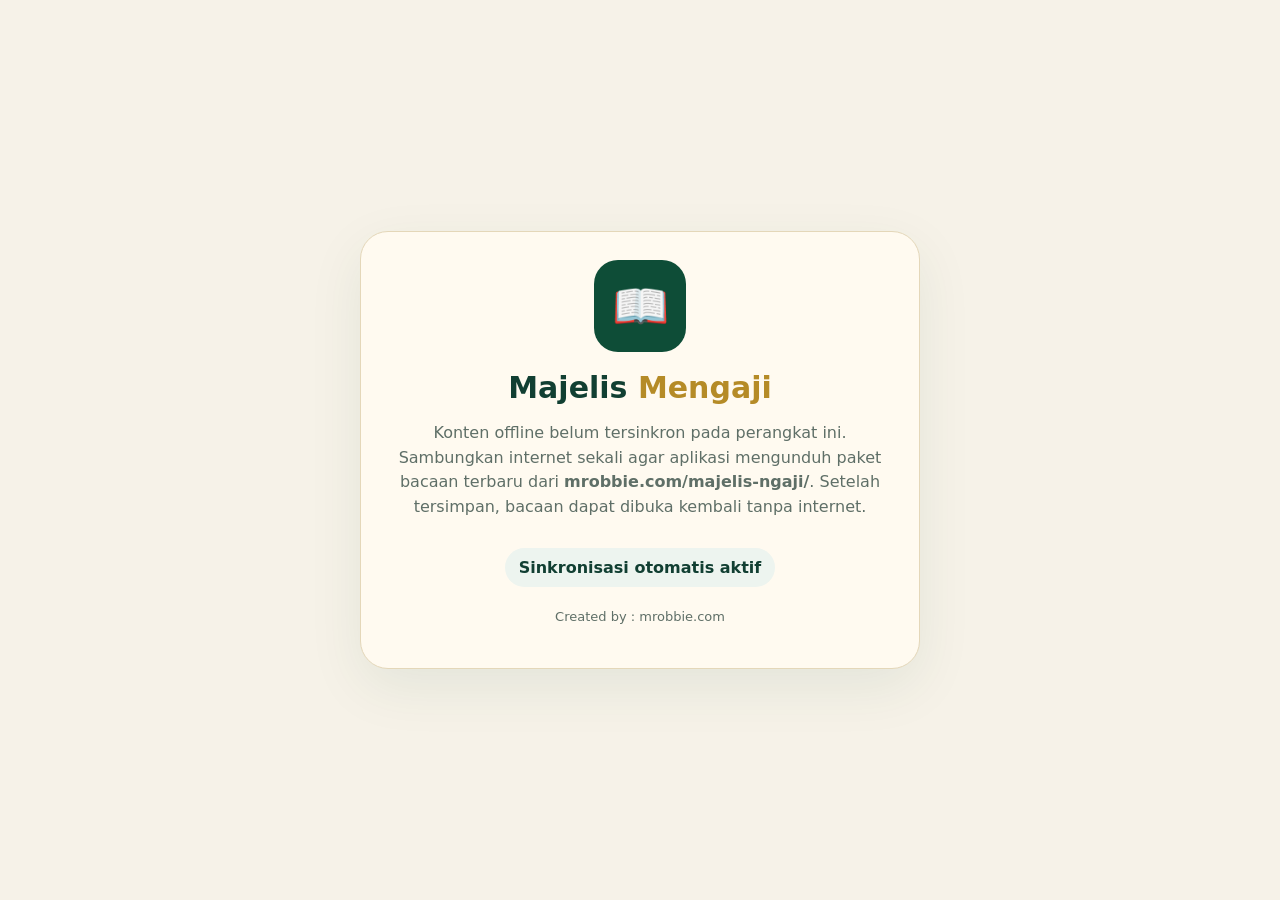
<file: app/src/main/assets/bootstrap/index.html>
<!doctype html>
<html lang="id">
<head>
<meta charset="utf-8">
<meta name="viewport" content="width=device-width,initial-scale=1,viewport-fit=cover">
<meta name="theme-color" content="#0e4d37">
<title>Majelis Mengaji</title>
<style>
*{box-sizing:border-box}body{margin:0;background:#f6f2e8;color:#113f32;font-family:system-ui,-apple-system,Segoe UI,Roboto,sans-serif;min-height:100vh;display:grid;place-items:center;padding:24px}.card{max-width:560px;width:100%;background:#fffaf0;border:1px solid #e4d7b9;border-radius:28px;padding:28px;text-align:center;box-shadow:0 18px 55px #0e4d3714}.logo{width:92px;height:92px;border-radius:24px;margin:0 auto 18px;background:#0e4d37;color:white;display:grid;place-items:center;font-size:46px}.gold{color:#b58b27}h1{margin:0 0 8px;font-size:30px}p{line-height:1.55;color:#5f6f67}.badge{display:inline-block;margin-top:12px;padding:10px 14px;border-radius:999px;background:#edf4ef;font-weight:700}.small{font-size:13px;margin-top:20px}
</style>
</head>
<body>
<div class="card">
  <div class="logo">📖</div>
  <h1>Majelis <span class="gold">Mengaji</span></h1>
  <p>Konten offline belum tersinkron pada perangkat ini. Sambungkan internet sekali agar aplikasi mengunduh paket bacaan terbaru dari <b>mrobbie.com/majelis-ngaji/</b>. Setelah tersimpan, bacaan dapat dibuka kembali tanpa internet.</p>
  <div class="badge">Sinkronisasi otomatis aktif</div>
  <p class="small">Created by : mrobbie.com</p>
</div>
</body>
</html>
</file>
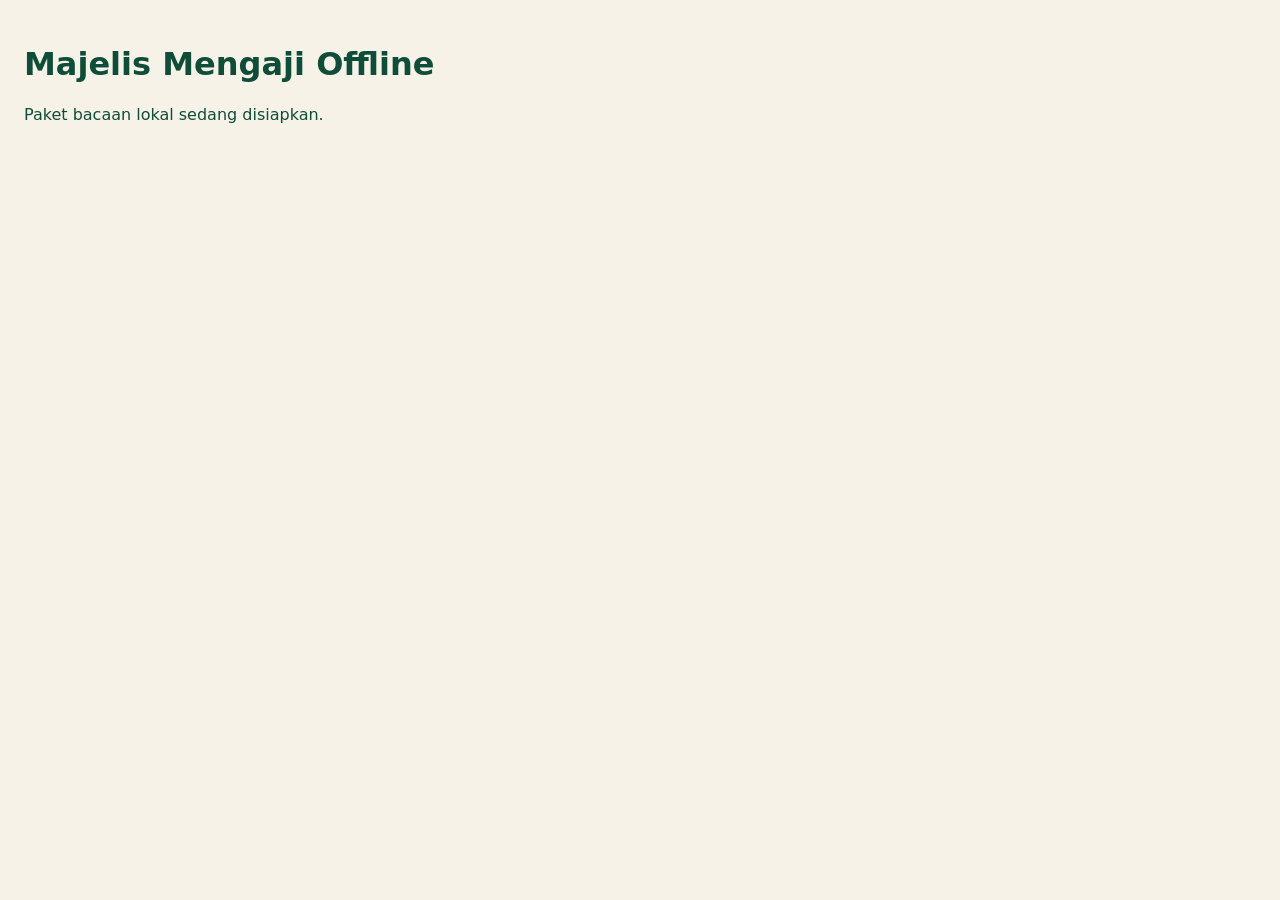
<file: app/src/main/assets/a.html>
<!doctype html>
<html lang="id">
<head>
<meta charset="utf-8">
<meta name="viewport" content="width=device-width,initial-scale=1,viewport-fit=cover">
<meta name="theme-color" content="#0e4d37">
<title>Majelis Mengaji Offline</title>
</head>
<body style="margin:0;padding:24px;font-family:system-ui,sans-serif;background:#f6f2e8;color:#0e4d37">
<h1>Majelis Mengaji Offline</h1>
<p>Paket bacaan lokal sedang disiapkan.</p>
</body>
</html>
</file>
